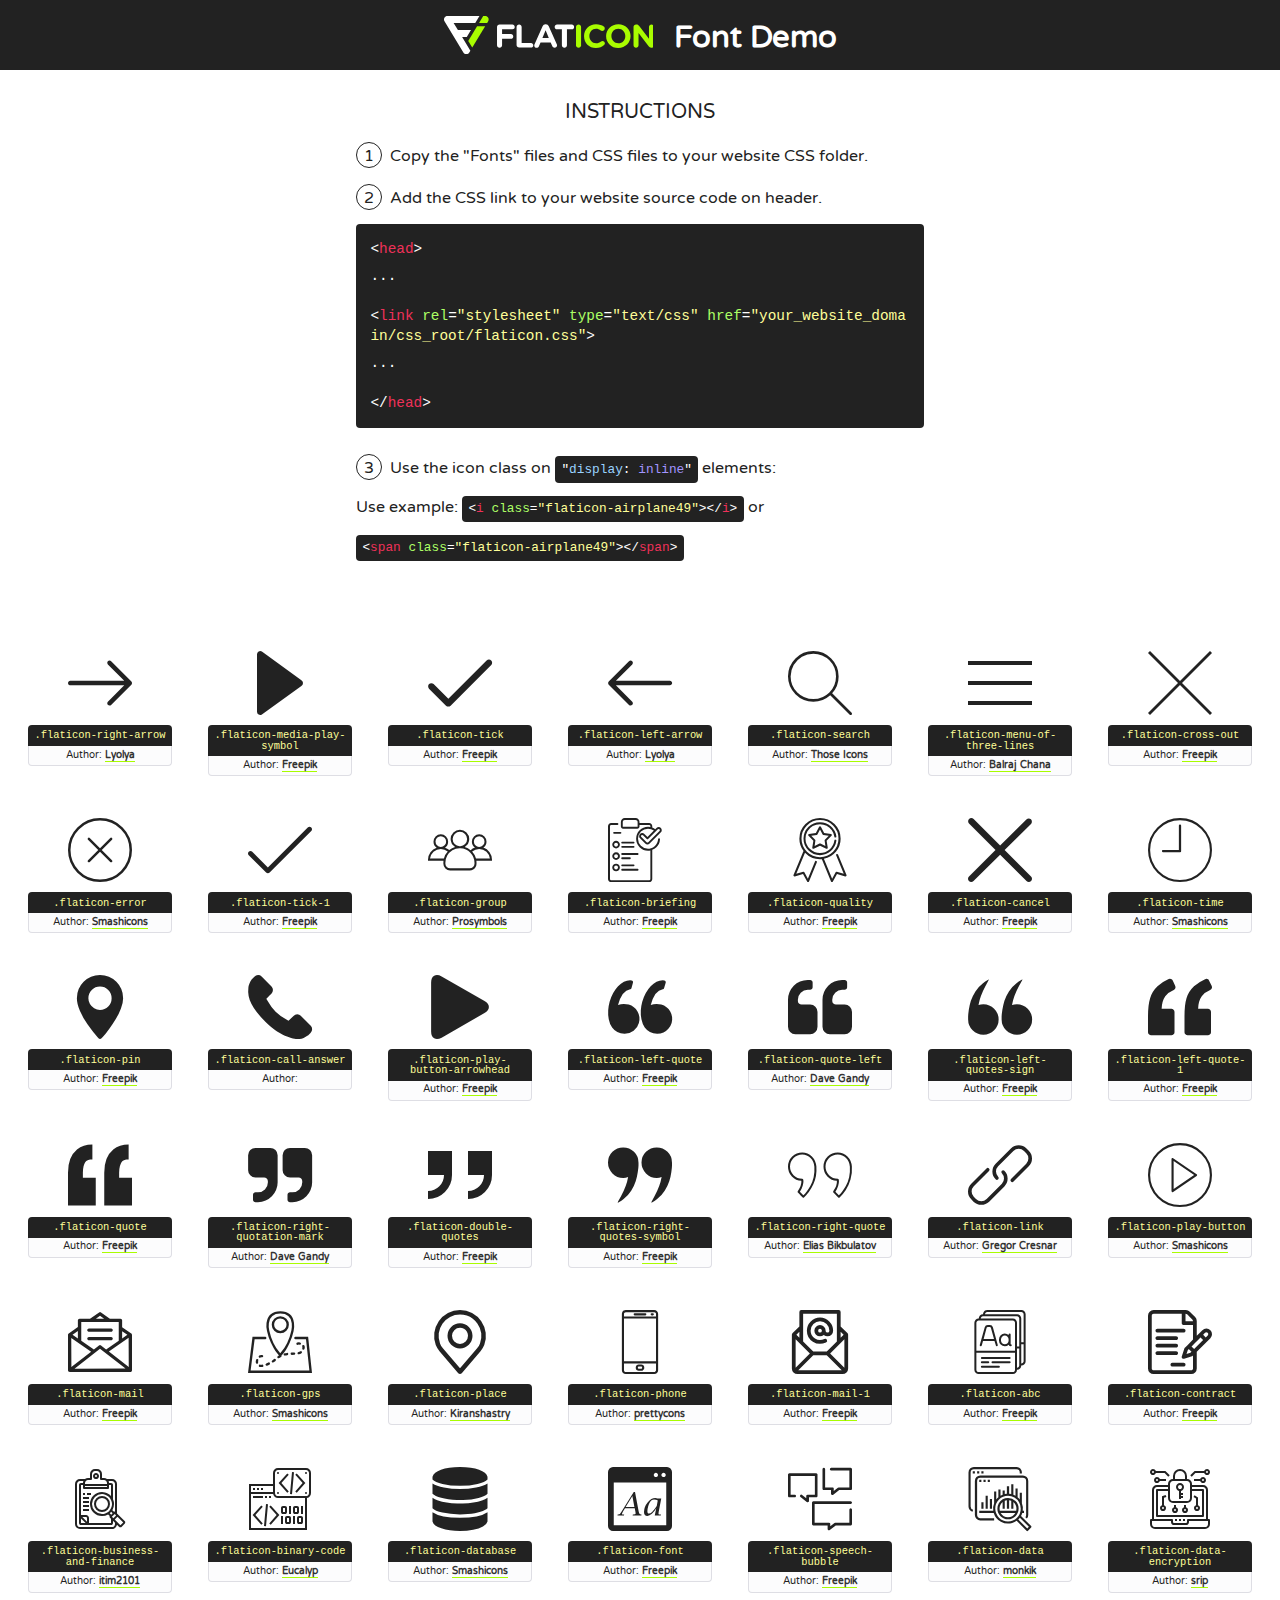
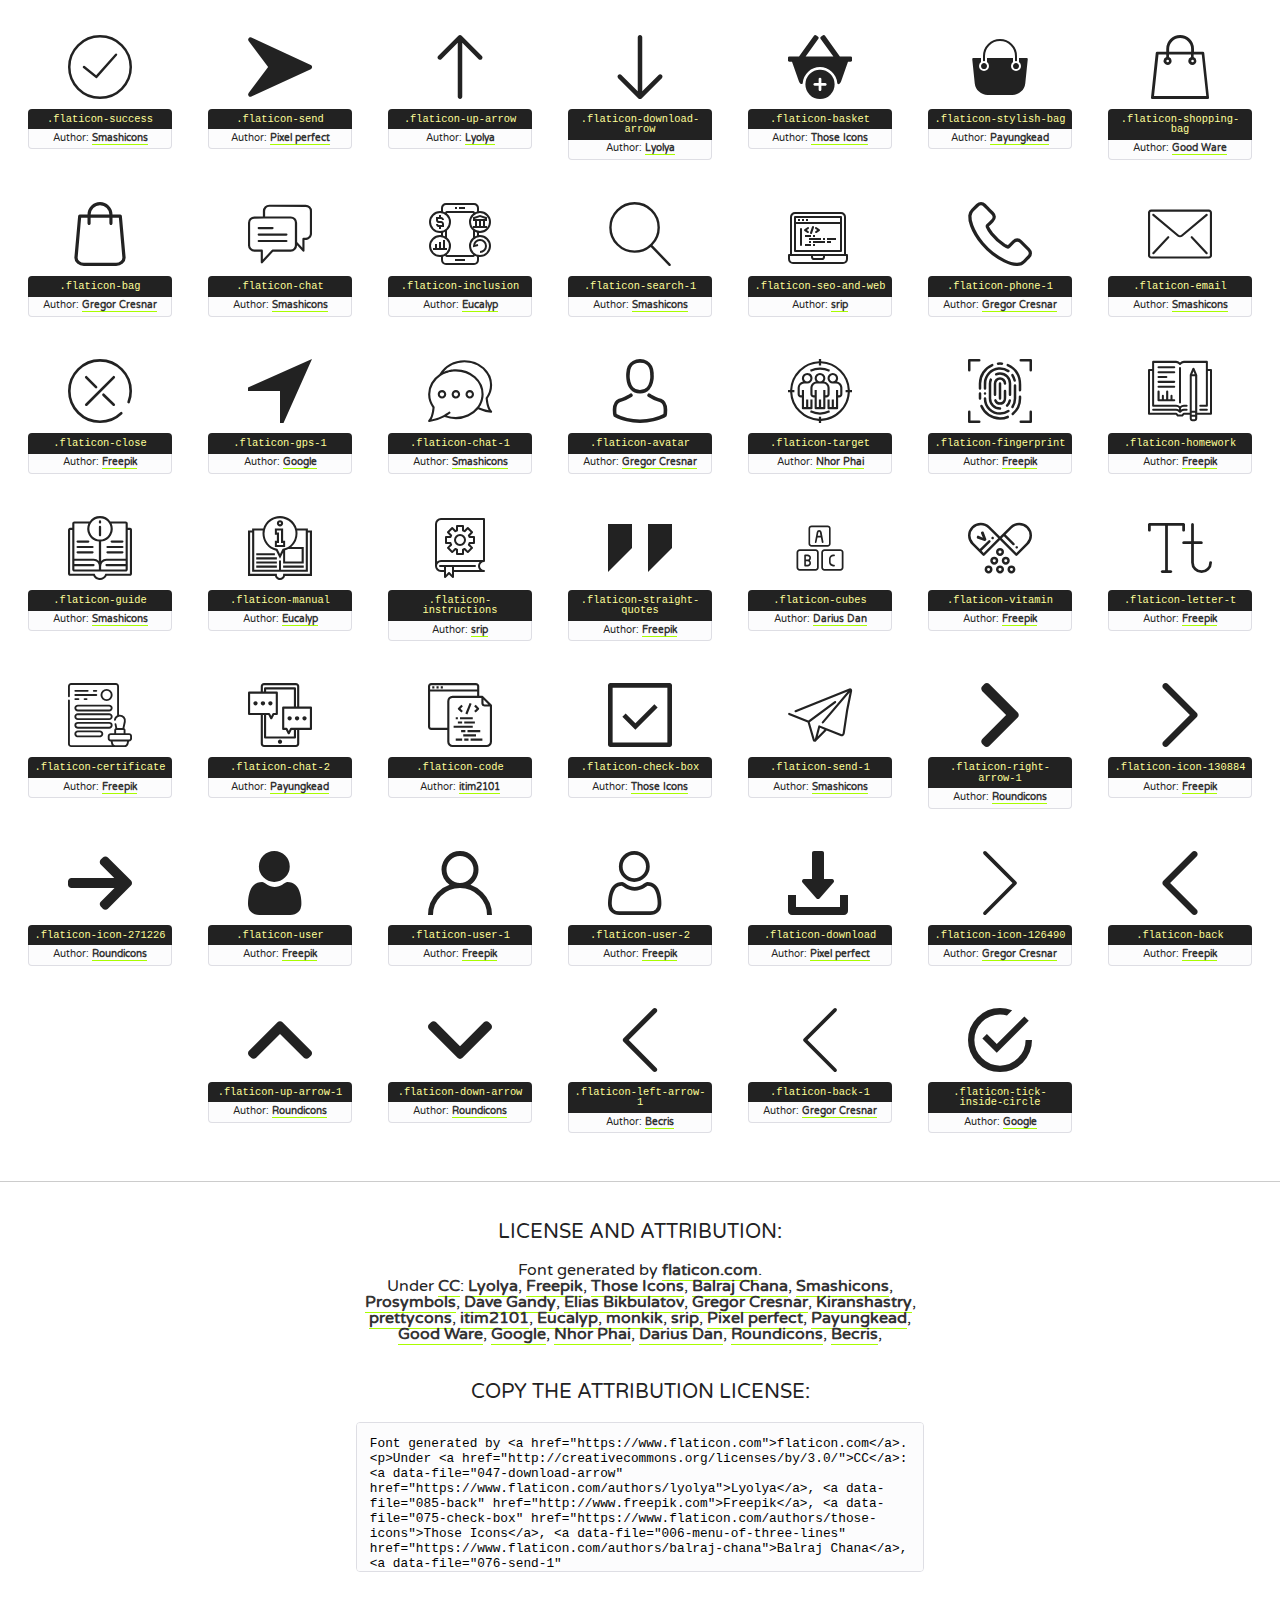
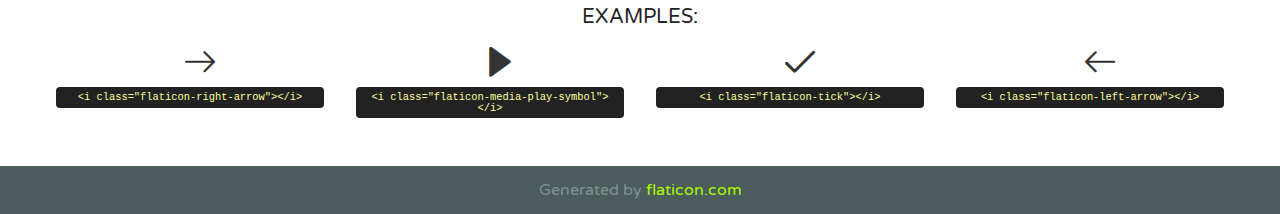
<file: static/assets/fonts/flaticon.html>
<!DOCTYPE html>
<!--
  Flaticon icon font: Flaticon
  Creation date: 26/02/2020 10:56
-->
<html>
<!DOCTYPE html>
<html>

<head>
    <title>Flaticon WebFont</title>
    <link href="http://fonts.googleapis.com/css?family=Varela+Round" rel="stylesheet" type="text/css" />
    <link rel="stylesheet" type="text/css" href="flaticon.css">
    <meta charset="UTF-8">
    <style>
    html, body, div, span, applet, object, iframe,
    h1, h2, h3, h4, h5, h6, p, blockquote, pre,
    a, abbr, acronym, address, big, cite, code,
    del, dfn, em, img, ins, kbd, q, s, samp,
    small, strike, strong, sub, sup, tt, var,
    b, u, i, center,
    dl, dt, dd, ol, ul, li,
    fieldset, form, label, legend,
    table, caption, tbody, tfoot, thead, tr, th, td,
    article, aside, canvas, details, embed, 
    figure, figcaption, footer, header, hgroup, 
    menu, nav, output, ruby, section, summary,
    time, mark, audio, video {
        margin: 0;
        padding: 0;
        border: 0;
        font-size: 100%;
        font: inherit;
        vertical-align: baseline;
    }
    /* HTML5 display-role reset for older browsers */
    article, aside, details, figcaption, figure, 
    footer, header, hgroup, menu, nav, section {
        display: block;
    }
    body {
        line-height: 1;
    }
    ol, ul {
        list-style: none;
    }
    blockquote, q {
        quotes: none;
    }
    blockquote:before, blockquote:after,
    q:before, q:after {
        content: '';
        content: none;
    }
    table {
        border-collapse: collapse;
        border-spacing: 0;
    }
    body {
        font-family: 'Varela Round', Helvetica, Arial, sans-serif;
        font-size: 16px;
        color: #222;
    }
    a {
        color: #333;
        border-bottom: 1px solid #a9fd00;
        font-weight: bold;
        text-decoration: none;
    }
    * {
        -moz-box-sizing: border-box;
        -webkit-box-sizing: border-box;
        box-sizing: border-box;
        margin: 0;
        padding: 0;
    }
    [class^="flaticon-"]:before, [class*=" flaticon-"]:before, [class^="flaticon-"]:after, [class*=" flaticon-"]:after {
        font-family: Flaticon;
        font-size: 30px;
        font-style: normal;
        margin-left: 20px;
        color: #333;
    }
    .wrapper {
        max-width: 600px;
        margin: auto;
        padding: 0 1em;
    }
    .title {
        font-size: 1.25em;
        text-align: center;
        margin-bottom: 1em;
        text-transform: uppercase;
    }
    header {
        text-align: center;
        background-color: #222;
        color: #fff;
        padding: 1em;
    }
    header .logo {
        width: 210px;
        height: 38px;
        display: inline-block;
        vertical-align: middle;
        margin-right: 1em;
        border: none;
    }
    header strong {
        font-size: 1.95em;
        font-weight: bold;
        vertical-align: middle;
        margin-top: 5px;
        display: inline-block;
    }
    .demo {
        margin: 2em auto;
        line-height: 1.25em;
    }
    .demo ul li {
        margin-bottom: 1em;
    }
    .demo ul li .num {
        color: #222;
        border-radius: 20px;
        display: inline-block;
        width: 26px;
        padding: 3px;
        height: 26px;
        text-align: center;
        margin-right: 0.5em;
        border: 1px solid #222;
    }
    .demo ul li code {
        background-color: #222;
        border-radius: 4px;
        padding: 0.25em 0.5em;
        display: inline-block;
        color: #fff;
        font-family: Consolas,Monaco,Lucida Console,Liberation Mono,DejaVu Sans Mono,Bitstream Vera Sans Mono,Courier New, monospace;
        font-weight: lighter;
        margin-top: 1em;
        font-size: 0.8em;
        word-break: break-all;
    }
    .demo ul li code.big {
        padding: 1em;
        font-size: 0.9em;
    }
    .demo ul li code .red {
        color: #EF3159;
    }
    .demo ul li code .green {
        color: #ACFF65;
    }
    .demo ul li code .yellow {
        color: #FFFF99;
    }
    .demo ul li code .blue {
        color: #99D3FF;
    }
    .demo ul li code .purple {
        color: #A295FF;
    }
    .demo ul li code .dots {
        margin-top: 0.5em;
        display: block;
    }
    #glyphs {
        border-bottom: 1px solid #ccc;
        padding: 2em 0;
        text-align: center;
    }
    .glyph {
        display: inline-block;
        width: 9em;
        margin: 1em;
        text-align: center;
        vertical-align: top;
        background: #FFF;
    }
    .glyph .glyph-icon {
        padding: 10px;
        display: block;
        font-family:"Flaticon";
        font-size: 64px;
        line-height: 1;
    }
    .glyph .glyph-icon:before {
        font-size: 64px;
        color: #222;
        margin-left: 0;
    }
    .class-name {
        font-size: 0.65em;
        background-color: #222;
        color: #fff;
        border-radius: 4px 4px 0 0;
        padding: 0.5em;
        color: #FFFF99;
        font-family: Consolas,Monaco,Lucida Console,Liberation Mono,DejaVu Sans Mono,Bitstream Vera Sans Mono,Courier New, monospace;
    }
    .author-name {
        font-size: 0.6em;
        background-color: #fcfcfd;
        border: 1px solid #DEDEE4;
        border-top: 0;
        border-radius: 0 0 4px 4px;
        padding: 0.5em;
    }
    .class-name:last-child {
        font-size: 10px;
        color:#888;
    }
    .class-name:last-child a {
        font-size: 10px;
        color:#555;
    }
    .class-name:last-child a:hover {
        color:#a9fd00;
    }
    .glyph > input {
        display: block;
        width: 100px;
        margin: 5px auto;
        text-align: center;
        font-size: 12px;
        cursor: text;
    }
    .glyph > input.icon-input {
        font-family:"Flaticon";
        font-size: 16px;
        margin-bottom: 10px;
    }
    .attribution .title {
        margin-top: 2em;
    }
    .attribution textarea {
        background-color: #fcfcfd;
        padding: 1em;
        border: none;
        box-shadow: none;
        border: 1px solid #DEDEE4;
        border-radius: 4px;
        resize: none;
        width: 100%;
        height: 150px;
        font-size: 0.8em;
        font-family: Consolas,Monaco,Lucida Console,Liberation Mono,DejaVu Sans Mono,Bitstream Vera Sans Mono,Courier New, monospace;
        -webkit-appearance: none;
    }
    .iconsuse {
        margin: 2em auto;
        text-align: center;
        max-width: 1200px;
    }
    .iconsuse:after {
        content: '';
        display: table;
        clear: both;
    }
    .iconsuse .image {
        float: left;
        width: 25%;
        padding: 0 1em;
    }
    .iconsuse .image p {
        margin-bottom: 1em;
    }
    .iconsuse .image span {
        display: block;
        font-size: 0.65em;
        background-color: #222;
        color: #fff;
        border-radius: 4px;
        padding: 0.5em;
        color: #FFFF99;
        margin-top: 1em;
        font-family: Consolas,Monaco,Lucida Console,Liberation Mono,DejaVu Sans Mono,Bitstream Vera Sans Mono,Courier New, monospace;
    }
    #footer {
        text-align: center;
        background-color: #4C5B5C;
        color: #7c9192;
        padding: 1em;
    }
    #footer a {
        border: none;
        color: #a9fd00;
        font-weight: normal;
    }
    @media (max-width: 960px) {
        .iconsuse .image {
            width: 50%;
        }
    }
    @media (max-width: 560px) {
        .iconsuse .image {
            width: 100%;
        }
    }
    </style>
</head>

<body class="characters-off">

    <header>
        <a href="https://www.flaticon.com" target="_blank" class="logo">
            <svg version="1.1" xmlns="http://www.w3.org/2000/svg" xmlns:xlink="http://www.w3.org/1999/xlink" xmlns:a="http://ns.adobe.com/AdobeSVGViewerExtensions/3.0/" viewBox="0 0 560.875 102.036" enable-background="new 0 0 560.875 102.036" xml:space="preserve">
                <defs>
                </defs>
                <g>
                    <g class="letters">
                        <path fill="#ffffff" d="M141.596,29.675c0-3.777,2.985-6.767,6.764-6.767h34.438c3.426,0,6.15,2.728,6.15,6.15
                        c0,3.43-2.724,6.149-6.15,6.149h-27.674v13.091h23.719c3.429,0,6.151,2.724,6.151,6.15c0,3.43-2.723,6.149-6.151,6.149h-23.719
                        v17.574c0,3.773-2.986,6.761-6.764,6.761c-3.779,0-6.764-2.989-6.764-6.761V29.675z"></path>
                        <path fill="#ffffff" d="M193.844,29.149c0-3.781,2.985-6.767,6.764-6.767c3.776,0,6.763,2.985,6.763,6.767v42.957h25.039
                        c3.426,0,6.149,2.726,6.149,6.153c0,3.425-2.723,6.15-6.149,6.15h-31.802c-3.779,0-6.764-2.986-6.764-6.768V29.149z"></path>
                        <path fill="#ffffff" d="M241.891,75.71l21.438-48.407c1.492-3.341,4.215-5.357,7.906-5.357h0.792
                        c3.686,0,6.323,2.017,7.815,5.357l21.439,48.407c0.436,0.967,0.701,1.845,0.701,2.723c0,3.602-2.809,6.501-6.414,6.501
                        c-3.161,0-5.269-1.845-6.499-4.655l-4.132-9.661h-27.059l-4.301,10.102c-1.144,2.631-3.426,4.214-6.237,4.214
                        c-3.517,0-6.24-2.81-6.24-6.325C241.1,77.64,241.451,76.677,241.891,75.71z M279.932,58.666l-8.521-20.297l-8.526,20.297H279.932
                        z"></path>
                        <path fill="#ffffff" d="M314.864,35.387H301.86c-3.429,0-6.239-2.813-6.239-6.238c0-3.429,2.811-6.24,6.239-6.24h39.533
                        c3.426,0,6.237,2.811,6.237,6.24c0,3.425-2.811,6.238-6.237,6.238h-13.001v42.785c0,3.773-2.99,6.761-6.764,6.761
                        c-3.779,0-6.764-2.989-6.764-6.761V35.387z"></path>
                        <path fill="#A9FD00" d="M352.615,29.149c0-3.781,2.985-6.767,6.767-6.767c3.774,0,6.761,2.985,6.761,6.767v49.024
                        c0,3.773-2.987,6.761-6.761,6.761c-3.781,0-6.767-2.989-6.767-6.761V29.149z"></path>
                        <path fill="#A9FD00" d="M374.132,53.836v-0.179c0-17.481,13.178-31.801,32.065-31.801c9.22,0,15.459,2.458,20.557,6.238
                        c1.402,1.054,2.637,2.985,2.637,5.357c0,3.692-2.985,6.59-6.681,6.59c-1.845,0-3.071-0.702-4.044-1.319
                        c-3.776-2.813-7.729-4.393-12.562-4.393c-10.364,0-17.831,8.611-17.831,19.154v0.173c0,10.542,7.291,19.329,17.831,19.329
                        c5.715,0,9.492-1.756,13.359-4.834c1.049-0.874,2.458-1.491,4.039-1.491c3.429,0,6.325,2.813,6.325,6.236
                        c0,2.106-1.056,3.78-2.282,4.834c-5.539,4.834-12.036,7.733-21.878,7.733C387.572,85.464,374.132,71.493,374.132,53.836z"></path>
                        <path fill="#A9FD00" d="M433.009,53.836v-0.179c0-17.481,13.79-31.801,32.766-31.801c18.981,0,32.592,14.143,32.592,31.628v0.173
                        c0,17.483-13.785,31.807-32.769,31.807C446.625,85.464,433.009,71.32,433.009,53.836z M484.224,53.836v-0.179
                        c0-10.539-7.725-19.326-18.626-19.326c-10.893,0-18.449,8.611-18.449,19.154v0.173c0,10.542,7.73,19.329,18.626,19.329
                        C476.676,72.986,484.224,64.378,484.224,53.836z"></path>
                        <path fill="#A9FD00" d="M506.233,29.321c0-3.774,2.99-6.763,6.767-6.763h1.401c3.252,0,5.183,1.583,7.029,3.953l26.093,34.265
                        V29.059c0-3.692,2.99-6.677,6.681-6.677c3.683,0,6.671,2.985,6.671,6.677v48.934c0,3.78-2.987,6.765-6.764,6.765h-0.436
                        c-3.257,0-5.188-1.581-7.034-3.953l-27.056-35.492v32.944c0,3.687-2.985,6.676-6.678,6.676c-3.683,0-6.673-2.989-6.673-6.676
                        V29.321z"></path>
                    </g>
                    <g class="insignia">
                        <path fill="#ffffff" d="M48.372,56.137h12.517l11.156-18.537H37.186L25.688,18.539h57.825L94.668,0H9.271
                        C5.925,0,2.842,1.801,1.198,4.716c-1.644,2.907-1.593,6.482,0.134,9.343l50.38,83.501c1.678,2.781,4.689,4.476,7.938,4.476
                        c3.246,0,6.257-1.695,7.935-4.476l2.898-4.804L48.372,56.137z"></path>
                        <g class="i">
                            <path fill="#A9FD00" d="M93.575,18.539h0.031v0.004l21.652,0.004l2.705-4.488c1.727-2.861,1.778-6.436,0.133-9.343
                            C116.454,1.801,113.371,0,110.026,0h-5.294L93.575,18.539z"></path>
                            <polygon fill="#A9FD00" points="88.291,27.356 64.725,66.486 75.519,84.404 109.942,27.356"></polygon>
                        </g>
                    </g>
                </g>
            </svg>
        </a>
        <strong>Font Demo</strong>
    </header>


    <section class="demo wrapper">

        <p class="title">Instructions</p>

        <ul>
            <li>
                <span class="num">1</span>Copy the "Fonts" files and CSS files to your website CSS folder.
            </li>
            <li>
                <span class="num">2</span>Add the CSS link to your website source code on header.
                <code class="big">
                    &lt;<span class="red">head</span>&gt;
                    <br/><span class="dots">...</span>
                    <br/>&lt;<span class="red">link</span> <span class="green">rel</span>=<span class="yellow">"stylesheet"</span> <span class="green">type</span>=<span class="yellow">"text/css"</span> <span class="green">href</span>=<span class="yellow">"your_website_domain/css_root/flaticon.css"</span>&gt;
                    <br/><span class="dots">...</span>
                    <br/>&lt;/<span class="red">head</span>&gt;
                </code>
            </li>

            <li>
                <p>
                    <span class="num">3</span>Use the icon class on <code>"<span class="blue">display</span>:<span class="purple"> inline</span>"</code> elements:
                    <br />
                    Use example: <code>&lt;<span class="red">i</span> <span class="green">class</span>=<span class="yellow">&quot;flaticon-airplane49&quot;</span>&gt;&lt;/<span class="red">i</span>&gt;</code> or <code>&lt;<span class="red">span</span> <span class="green">class</span>=<span class="yellow">&quot;flaticon-airplane49&quot;</span>&gt;&lt;/<span class="red">span</span>&gt;</code>
            </li>
        </ul>

    </section>




   <section id="glyphs">          
    
      
        <div class="glyph"><div class="glyph-icon flaticon-right-arrow"></div>
            <div class="class-name">.flaticon-right-arrow</div>
            <div class="author-name">Author: <a data-file="001-right-arrow" href="https://www.flaticon.com/authors/lyolya">Lyolya</a> </div> 
        </div>        
        
        <div class="glyph"><div class="glyph-icon flaticon-media-play-symbol"></div>
            <div class="class-name">.flaticon-media-play-symbol</div>
            <div class="author-name">Author: <a data-file="002-media-play-symbol" href="http://www.freepik.com">Freepik</a> </div> 
        </div>        
        
        <div class="glyph"><div class="glyph-icon flaticon-tick"></div>
            <div class="class-name">.flaticon-tick</div>
            <div class="author-name">Author: <a data-file="003-tick" href="http://www.freepik.com">Freepik</a> </div> 
        </div>        
        
        <div class="glyph"><div class="glyph-icon flaticon-left-arrow"></div>
            <div class="class-name">.flaticon-left-arrow</div>
            <div class="author-name">Author: <a data-file="004-left-arrow" href="https://www.flaticon.com/authors/lyolya">Lyolya</a> </div> 
        </div>        
        
        <div class="glyph"><div class="glyph-icon flaticon-search"></div>
            <div class="class-name">.flaticon-search</div>
            <div class="author-name">Author: <a data-file="005-search" href="https://www.flaticon.com/authors/those-icons">Those Icons</a> </div> 
        </div>        
        
        <div class="glyph"><div class="glyph-icon flaticon-menu-of-three-lines"></div>
            <div class="class-name">.flaticon-menu-of-three-lines</div>
            <div class="author-name">Author: <a data-file="006-menu-of-three-lines" href="https://www.flaticon.com/authors/balraj-chana">Balraj Chana</a> </div> 
        </div>        
        
        <div class="glyph"><div class="glyph-icon flaticon-cross-out"></div>
            <div class="class-name">.flaticon-cross-out</div>
            <div class="author-name">Author: <a data-file="007-cross-out" href="http://www.freepik.com">Freepik</a> </div> 
        </div>        
        
        <div class="glyph"><div class="glyph-icon flaticon-error"></div>
            <div class="class-name">.flaticon-error</div>
            <div class="author-name">Author: <a data-file="008-error" href="https://www.flaticon.com/authors/smashicons">Smashicons</a> </div> 
        </div>        
        
        <div class="glyph"><div class="glyph-icon flaticon-tick-1"></div>
            <div class="class-name">.flaticon-tick-1</div>
            <div class="author-name">Author: <a data-file="009-tick-1" href="http://www.freepik.com">Freepik</a> </div> 
        </div>        
        
        <div class="glyph"><div class="glyph-icon flaticon-group"></div>
            <div class="class-name">.flaticon-group</div>
            <div class="author-name">Author: <a data-file="010-group" href="https://www.flaticon.com/authors/prosymbols">Prosymbols</a> </div> 
        </div>        
        
        <div class="glyph"><div class="glyph-icon flaticon-briefing"></div>
            <div class="class-name">.flaticon-briefing</div>
            <div class="author-name">Author: <a data-file="011-briefing" href="http://www.freepik.com">Freepik</a> </div> 
        </div>        
        
        <div class="glyph"><div class="glyph-icon flaticon-quality"></div>
            <div class="class-name">.flaticon-quality</div>
            <div class="author-name">Author: <a data-file="012-quality" href="http://www.freepik.com">Freepik</a> </div> 
        </div>        
        
        <div class="glyph"><div class="glyph-icon flaticon-cancel"></div>
            <div class="class-name">.flaticon-cancel</div>
            <div class="author-name">Author: <a data-file="013-cancel" href="http://www.freepik.com">Freepik</a> </div> 
        </div>        
        
        <div class="glyph"><div class="glyph-icon flaticon-time"></div>
            <div class="class-name">.flaticon-time</div>
            <div class="author-name">Author: <a data-file="014-time" href="https://www.flaticon.com/authors/smashicons">Smashicons</a> </div> 
        </div>        
        
        <div class="glyph"><div class="glyph-icon flaticon-pin"></div>
            <div class="class-name">.flaticon-pin</div>
            <div class="author-name">Author: <a data-file="015-pin" href="http://www.freepik.com">Freepik</a> </div> 
        </div>        
        
        <div class="glyph"><div class="glyph-icon flaticon-call-answer"></div>
            <div class="class-name">.flaticon-call-answer</div>
            <div class="author-name">Author: <a data-file="016-call-answer" href="https://www.flaticon.com/authors/"></a> </div> 
        </div>        
        
        <div class="glyph"><div class="glyph-icon flaticon-play-button-arrowhead"></div>
            <div class="class-name">.flaticon-play-button-arrowhead</div>
            <div class="author-name">Author: <a data-file="017-play-button-arrowhead" href="http://www.freepik.com">Freepik</a> </div> 
        </div>        
        
        <div class="glyph"><div class="glyph-icon flaticon-left-quote"></div>
            <div class="class-name">.flaticon-left-quote</div>
            <div class="author-name">Author: <a data-file="018-left-quote" href="http://www.freepik.com">Freepik</a> </div> 
        </div>        
        
        <div class="glyph"><div class="glyph-icon flaticon-quote-left"></div>
            <div class="class-name">.flaticon-quote-left</div>
            <div class="author-name">Author: <a data-file="019-quote-left" href="https://www.flaticon.com/authors/dave-gandy">Dave Gandy</a> </div> 
        </div>        
        
        <div class="glyph"><div class="glyph-icon flaticon-left-quotes-sign"></div>
            <div class="class-name">.flaticon-left-quotes-sign</div>
            <div class="author-name">Author: <a data-file="020-left-quotes-sign" href="http://www.freepik.com">Freepik</a> </div> 
        </div>        
        
        <div class="glyph"><div class="glyph-icon flaticon-left-quote-1"></div>
            <div class="class-name">.flaticon-left-quote-1</div>
            <div class="author-name">Author: <a data-file="021-left-quote-1" href="http://www.freepik.com">Freepik</a> </div> 
        </div>        
        
        <div class="glyph"><div class="glyph-icon flaticon-quote"></div>
            <div class="class-name">.flaticon-quote</div>
            <div class="author-name">Author: <a data-file="022-quote" href="http://www.freepik.com">Freepik</a> </div> 
        </div>        
        
        <div class="glyph"><div class="glyph-icon flaticon-right-quotation-mark"></div>
            <div class="class-name">.flaticon-right-quotation-mark</div>
            <div class="author-name">Author: <a data-file="023-right-quotation-mark" href="https://www.flaticon.com/authors/dave-gandy">Dave Gandy</a> </div> 
        </div>        
        
        <div class="glyph"><div class="glyph-icon flaticon-double-quotes"></div>
            <div class="class-name">.flaticon-double-quotes</div>
            <div class="author-name">Author: <a data-file="024-double-quotes" href="http://www.freepik.com">Freepik</a> </div> 
        </div>        
        
        <div class="glyph"><div class="glyph-icon flaticon-right-quotes-symbol"></div>
            <div class="class-name">.flaticon-right-quotes-symbol</div>
            <div class="author-name">Author: <a data-file="025-right-quotes-symbol" href="http://www.freepik.com">Freepik</a> </div> 
        </div>        
        
        <div class="glyph"><div class="glyph-icon flaticon-right-quote"></div>
            <div class="class-name">.flaticon-right-quote</div>
            <div class="author-name">Author: <a data-file="026-right-quote" href="https://www.flaticon.com/authors/elias-bikbulatov">Elias Bikbulatov</a> </div> 
        </div>        
        
        <div class="glyph"><div class="glyph-icon flaticon-link"></div>
            <div class="class-name">.flaticon-link</div>
            <div class="author-name">Author: <a data-file="027-link" href="https://www.flaticon.com/authors/gregor-cresnar">Gregor Cresnar</a> </div> 
        </div>        
        
        <div class="glyph"><div class="glyph-icon flaticon-play-button"></div>
            <div class="class-name">.flaticon-play-button</div>
            <div class="author-name">Author: <a data-file="028-play-button" href="https://www.flaticon.com/authors/smashicons">Smashicons</a> </div> 
        </div>        
        
        <div class="glyph"><div class="glyph-icon flaticon-mail"></div>
            <div class="class-name">.flaticon-mail</div>
            <div class="author-name">Author: <a data-file="029-mail" href="http://www.freepik.com">Freepik</a> </div> 
        </div>        
        
        <div class="glyph"><div class="glyph-icon flaticon-gps"></div>
            <div class="class-name">.flaticon-gps</div>
            <div class="author-name">Author: <a data-file="030-gps" href="https://www.flaticon.com/authors/smashicons">Smashicons</a> </div> 
        </div>        
        
        <div class="glyph"><div class="glyph-icon flaticon-place"></div>
            <div class="class-name">.flaticon-place</div>
            <div class="author-name">Author: <a data-file="031-place" href="https://www.flaticon.com/authors/kiranshastry">Kiranshastry</a> </div> 
        </div>        
        
        <div class="glyph"><div class="glyph-icon flaticon-phone"></div>
            <div class="class-name">.flaticon-phone</div>
            <div class="author-name">Author: <a data-file="032-phone" href="https://www.flaticon.com/authors/prettycons">prettycons</a> </div> 
        </div>        
        
        <div class="glyph"><div class="glyph-icon flaticon-mail-1"></div>
            <div class="class-name">.flaticon-mail-1</div>
            <div class="author-name">Author: <a data-file="033-mail-1" href="http://www.freepik.com">Freepik</a> </div> 
        </div>        
        
        <div class="glyph"><div class="glyph-icon flaticon-abc"></div>
            <div class="class-name">.flaticon-abc</div>
            <div class="author-name">Author: <a data-file="034-abc" href="http://www.freepik.com">Freepik</a> </div> 
        </div>        
        
        <div class="glyph"><div class="glyph-icon flaticon-contract"></div>
            <div class="class-name">.flaticon-contract</div>
            <div class="author-name">Author: <a data-file="035-contract" href="http://www.freepik.com">Freepik</a> </div> 
        </div>        
        
        <div class="glyph"><div class="glyph-icon flaticon-business-and-finance"></div>
            <div class="class-name">.flaticon-business-and-finance</div>
            <div class="author-name">Author: <a data-file="036-business-and-finance" href="https://www.flaticon.com/authors/itim2101">itim2101</a> </div> 
        </div>        
        
        <div class="glyph"><div class="glyph-icon flaticon-binary-code"></div>
            <div class="class-name">.flaticon-binary-code</div>
            <div class="author-name">Author: <a data-file="037-binary-code" href="https://www.flaticon.com/authors/eucalyp">Eucalyp</a> </div> 
        </div>        
        
        <div class="glyph"><div class="glyph-icon flaticon-database"></div>
            <div class="class-name">.flaticon-database</div>
            <div class="author-name">Author: <a data-file="039-database" href="https://www.flaticon.com/authors/smashicons">Smashicons</a> </div> 
        </div>        
        
        <div class="glyph"><div class="glyph-icon flaticon-font"></div>
            <div class="class-name">.flaticon-font</div>
            <div class="author-name">Author: <a data-file="040-font" href="http://www.freepik.com">Freepik</a> </div> 
        </div>        
        
        <div class="glyph"><div class="glyph-icon flaticon-speech-bubble"></div>
            <div class="class-name">.flaticon-speech-bubble</div>
            <div class="author-name">Author: <a data-file="041-speech-bubble" href="http://www.freepik.com">Freepik</a> </div> 
        </div>        
        
        <div class="glyph"><div class="glyph-icon flaticon-data"></div>
            <div class="class-name">.flaticon-data</div>
            <div class="author-name">Author: <a data-file="042-data" href="https://www.flaticon.com/authors/monkik">monkik</a> </div> 
        </div>        
        
        <div class="glyph"><div class="glyph-icon flaticon-data-encryption"></div>
            <div class="class-name">.flaticon-data-encryption</div>
            <div class="author-name">Author: <a data-file="043-data-encryption" href="https://www.flaticon.com/authors/srip">srip</a> </div> 
        </div>        
        
        <div class="glyph"><div class="glyph-icon flaticon-success"></div>
            <div class="class-name">.flaticon-success</div>
            <div class="author-name">Author: <a data-file="044-success" href="https://www.flaticon.com/authors/smashicons">Smashicons</a> </div> 
        </div>        
        
        <div class="glyph"><div class="glyph-icon flaticon-send"></div>
            <div class="class-name">.flaticon-send</div>
            <div class="author-name">Author: <a data-file="045-send" href="https://www.flaticon.com/authors/pixel-perfect">Pixel perfect</a> </div> 
        </div>        
        
        <div class="glyph"><div class="glyph-icon flaticon-up-arrow"></div>
            <div class="class-name">.flaticon-up-arrow</div>
            <div class="author-name">Author: <a data-file="046-up-arrow" href="https://www.flaticon.com/authors/lyolya">Lyolya</a> </div> 
        </div>        
        
        <div class="glyph"><div class="glyph-icon flaticon-download-arrow"></div>
            <div class="class-name">.flaticon-download-arrow</div>
            <div class="author-name">Author: <a data-file="047-download-arrow" href="https://www.flaticon.com/authors/lyolya">Lyolya</a> </div> 
        </div>        
        
        <div class="glyph"><div class="glyph-icon flaticon-basket"></div>
            <div class="class-name">.flaticon-basket</div>
            <div class="author-name">Author: <a data-file="048-basket" href="https://www.flaticon.com/authors/those-icons">Those Icons</a> </div> 
        </div>        
        
        <div class="glyph"><div class="glyph-icon flaticon-stylish-bag"></div>
            <div class="class-name">.flaticon-stylish-bag</div>
            <div class="author-name">Author: <a data-file="049-stylish-bag" href="https://www.flaticon.com/authors/payungkead">Payungkead</a> </div> 
        </div>        
        
        <div class="glyph"><div class="glyph-icon flaticon-shopping-bag"></div>
            <div class="class-name">.flaticon-shopping-bag</div>
            <div class="author-name">Author: <a data-file="050-shopping-bag" href="https://www.flaticon.com/authors/good-ware">Good Ware</a> </div> 
        </div>        
        
        <div class="glyph"><div class="glyph-icon flaticon-bag"></div>
            <div class="class-name">.flaticon-bag</div>
            <div class="author-name">Author: <a data-file="051-bag" href="https://www.flaticon.com/authors/gregor-cresnar">Gregor Cresnar</a> </div> 
        </div>        
        
        <div class="glyph"><div class="glyph-icon flaticon-chat"></div>
            <div class="class-name">.flaticon-chat</div>
            <div class="author-name">Author: <a data-file="052-chat" href="https://www.flaticon.com/authors/smashicons">Smashicons</a> </div> 
        </div>        
        
        <div class="glyph"><div class="glyph-icon flaticon-inclusion"></div>
            <div class="class-name">.flaticon-inclusion</div>
            <div class="author-name">Author: <a data-file="053-inclusion" href="https://www.flaticon.com/authors/eucalyp">Eucalyp</a> </div> 
        </div>        
        
        <div class="glyph"><div class="glyph-icon flaticon-search-1"></div>
            <div class="class-name">.flaticon-search-1</div>
            <div class="author-name">Author: <a data-file="054-search-1" href="https://www.flaticon.com/authors/smashicons">Smashicons</a> </div> 
        </div>        
        
        <div class="glyph"><div class="glyph-icon flaticon-seo-and-web"></div>
            <div class="class-name">.flaticon-seo-and-web</div>
            <div class="author-name">Author: <a data-file="055-seo-and-web" href="https://www.flaticon.com/authors/srip">srip</a> </div> 
        </div>        
        
        <div class="glyph"><div class="glyph-icon flaticon-phone-1"></div>
            <div class="class-name">.flaticon-phone-1</div>
            <div class="author-name">Author: <a data-file="056-phone-1" href="https://www.flaticon.com/authors/gregor-cresnar">Gregor Cresnar</a> </div> 
        </div>        
        
        <div class="glyph"><div class="glyph-icon flaticon-email"></div>
            <div class="class-name">.flaticon-email</div>
            <div class="author-name">Author: <a data-file="057-email" href="https://www.flaticon.com/authors/smashicons">Smashicons</a> </div> 
        </div>        
        
        <div class="glyph"><div class="glyph-icon flaticon-close"></div>
            <div class="class-name">.flaticon-close</div>
            <div class="author-name">Author: <a data-file="058-close" href="http://www.freepik.com">Freepik</a> </div> 
        </div>        
        
        <div class="glyph"><div class="glyph-icon flaticon-gps-1"></div>
            <div class="class-name">.flaticon-gps-1</div>
            <div class="author-name">Author: <a data-file="059-gps-1" href="https://www.flaticon.com/authors/google">Google</a> </div> 
        </div>        
        
        <div class="glyph"><div class="glyph-icon flaticon-chat-1"></div>
            <div class="class-name">.flaticon-chat-1</div>
            <div class="author-name">Author: <a data-file="060-chat-1" href="https://www.flaticon.com/authors/smashicons">Smashicons</a> </div> 
        </div>        
        
        <div class="glyph"><div class="glyph-icon flaticon-avatar"></div>
            <div class="class-name">.flaticon-avatar</div>
            <div class="author-name">Author: <a data-file="061-avatar" href="https://www.flaticon.com/authors/gregor-cresnar">Gregor Cresnar</a> </div> 
        </div>        
        
        <div class="glyph"><div class="glyph-icon flaticon-target"></div>
            <div class="class-name">.flaticon-target</div>
            <div class="author-name">Author: <a data-file="062-target" href="https://www.flaticon.com/authors/nhor-phai">Nhor Phai</a> </div> 
        </div>        
        
        <div class="glyph"><div class="glyph-icon flaticon-fingerprint"></div>
            <div class="class-name">.flaticon-fingerprint</div>
            <div class="author-name">Author: <a data-file="063-fingerprint" href="http://www.freepik.com">Freepik</a> </div> 
        </div>        
        
        <div class="glyph"><div class="glyph-icon flaticon-homework"></div>
            <div class="class-name">.flaticon-homework</div>
            <div class="author-name">Author: <a data-file="064-homework" href="http://www.freepik.com">Freepik</a> </div> 
        </div>        
        
        <div class="glyph"><div class="glyph-icon flaticon-guide"></div>
            <div class="class-name">.flaticon-guide</div>
            <div class="author-name">Author: <a data-file="065-guide" href="https://www.flaticon.com/authors/smashicons">Smashicons</a> </div> 
        </div>        
        
        <div class="glyph"><div class="glyph-icon flaticon-manual"></div>
            <div class="class-name">.flaticon-manual</div>
            <div class="author-name">Author: <a data-file="066-manual" href="https://www.flaticon.com/authors/eucalyp">Eucalyp</a> </div> 
        </div>        
        
        <div class="glyph"><div class="glyph-icon flaticon-instructions"></div>
            <div class="class-name">.flaticon-instructions</div>
            <div class="author-name">Author: <a data-file="067-instructions" href="https://www.flaticon.com/authors/srip">srip</a> </div> 
        </div>        
        
        <div class="glyph"><div class="glyph-icon flaticon-straight-quotes"></div>
            <div class="class-name">.flaticon-straight-quotes</div>
            <div class="author-name">Author: <a data-file="068-straight-quotes" href="http://www.freepik.com">Freepik</a> </div> 
        </div>        
        
        <div class="glyph"><div class="glyph-icon flaticon-cubes"></div>
            <div class="class-name">.flaticon-cubes</div>
            <div class="author-name">Author: <a data-file="069-cubes" href="https://www.flaticon.com/authors/darius-dan">Darius Dan</a> </div> 
        </div>        
        
        <div class="glyph"><div class="glyph-icon flaticon-vitamin"></div>
            <div class="class-name">.flaticon-vitamin</div>
            <div class="author-name">Author: <a data-file="070-vitamin" href="http://www.freepik.com">Freepik</a> </div> 
        </div>        
        
        <div class="glyph"><div class="glyph-icon flaticon-letter-t"></div>
            <div class="class-name">.flaticon-letter-t</div>
            <div class="author-name">Author: <a data-file="071-letter-t" href="http://www.freepik.com">Freepik</a> </div> 
        </div>        
        
        <div class="glyph"><div class="glyph-icon flaticon-certificate"></div>
            <div class="class-name">.flaticon-certificate</div>
            <div class="author-name">Author: <a data-file="072-certificate" href="http://www.freepik.com">Freepik</a> </div> 
        </div>        
        
        <div class="glyph"><div class="glyph-icon flaticon-chat-2"></div>
            <div class="class-name">.flaticon-chat-2</div>
            <div class="author-name">Author: <a data-file="073-chat-2" href="https://www.flaticon.com/authors/payungkead">Payungkead</a> </div> 
        </div>        
        
        <div class="glyph"><div class="glyph-icon flaticon-code"></div>
            <div class="class-name">.flaticon-code</div>
            <div class="author-name">Author: <a data-file="074-code" href="https://www.flaticon.com/authors/itim2101">itim2101</a> </div> 
        </div>        
        
        <div class="glyph"><div class="glyph-icon flaticon-check-box"></div>
            <div class="class-name">.flaticon-check-box</div>
            <div class="author-name">Author: <a data-file="075-check-box" href="https://www.flaticon.com/authors/those-icons">Those Icons</a> </div> 
        </div>        
        
        <div class="glyph"><div class="glyph-icon flaticon-send-1"></div>
            <div class="class-name">.flaticon-send-1</div>
            <div class="author-name">Author: <a data-file="076-send-1" href="https://www.flaticon.com/authors/smashicons">Smashicons</a> </div> 
        </div>        
        
        <div class="glyph"><div class="glyph-icon flaticon-right-arrow-1"></div>
            <div class="class-name">.flaticon-right-arrow-1</div>
            <div class="author-name">Author: <a data-file="077-right-arrow-1" href="https://www.flaticon.com/authors/roundicons">Roundicons</a> </div> 
        </div>        
        
        <div class="glyph"><div class="glyph-icon flaticon-icon-130884"></div>
            <div class="class-name">.flaticon-icon-130884</div>
            <div class="author-name">Author: <a data-file="078-icon-130884" href="http://www.freepik.com">Freepik</a> </div> 
        </div>        
        
        <div class="glyph"><div class="glyph-icon flaticon-icon-271226"></div>
            <div class="class-name">.flaticon-icon-271226</div>
            <div class="author-name">Author: <a data-file="079-icon-271226" href="https://www.flaticon.com/authors/roundicons">Roundicons</a> </div> 
        </div>        
        
        <div class="glyph"><div class="glyph-icon flaticon-user"></div>
            <div class="class-name">.flaticon-user</div>
            <div class="author-name">Author: <a data-file="080-user" href="http://www.freepik.com">Freepik</a> </div> 
        </div>        
        
        <div class="glyph"><div class="glyph-icon flaticon-user-1"></div>
            <div class="class-name">.flaticon-user-1</div>
            <div class="author-name">Author: <a data-file="081-user-1" href="http://www.freepik.com">Freepik</a> </div> 
        </div>        
        
        <div class="glyph"><div class="glyph-icon flaticon-user-2"></div>
            <div class="class-name">.flaticon-user-2</div>
            <div class="author-name">Author: <a data-file="082-user-2" href="http://www.freepik.com">Freepik</a> </div> 
        </div>        
        
        <div class="glyph"><div class="glyph-icon flaticon-download"></div>
            <div class="class-name">.flaticon-download</div>
            <div class="author-name">Author: <a data-file="083-download" href="https://www.flaticon.com/authors/pixel-perfect">Pixel perfect</a> </div> 
        </div>        
        
        <div class="glyph"><div class="glyph-icon flaticon-icon-126490"></div>
            <div class="class-name">.flaticon-icon-126490</div>
            <div class="author-name">Author: <a data-file="084-icon-126490" href="https://www.flaticon.com/authors/gregor-cresnar">Gregor Cresnar</a> </div> 
        </div>        
        
        <div class="glyph"><div class="glyph-icon flaticon-back"></div>
            <div class="class-name">.flaticon-back</div>
            <div class="author-name">Author: <a data-file="085-back" href="http://www.freepik.com">Freepik</a> </div> 
        </div>        
        
        <div class="glyph"><div class="glyph-icon flaticon-up-arrow-1"></div>
            <div class="class-name">.flaticon-up-arrow-1</div>
            <div class="author-name">Author: <a data-file="086-up-arrow-1" href="https://www.flaticon.com/authors/roundicons">Roundicons</a> </div> 
        </div>        
        
        <div class="glyph"><div class="glyph-icon flaticon-down-arrow"></div>
            <div class="class-name">.flaticon-down-arrow</div>
            <div class="author-name">Author: <a data-file="087-down-arrow" href="https://www.flaticon.com/authors/roundicons">Roundicons</a> </div> 
        </div>        
        
        <div class="glyph"><div class="glyph-icon flaticon-left-arrow-1"></div>
            <div class="class-name">.flaticon-left-arrow-1</div>
            <div class="author-name">Author: <a data-file="088-left-arrow-1" href="https://www.flaticon.com/authors/becris">Becris</a> </div> 
        </div>        
        
        <div class="glyph"><div class="glyph-icon flaticon-back-1"></div>
            <div class="class-name">.flaticon-back-1</div>
            <div class="author-name">Author: <a data-file="089-back-1" href="https://www.flaticon.com/authors/gregor-cresnar">Gregor Cresnar</a> </div> 
        </div>        
        
        <div class="glyph"><div class="glyph-icon flaticon-tick-inside-circle"></div>
            <div class="class-name">.flaticon-tick-inside-circle</div>
            <div class="author-name">Author: <a data-file="090-tick-inside-circle" href="https://www.flaticon.com/authors/google">Google</a> </div> 
        </div>        
        

    </section>



    <section class="attribution wrapper"   style="text-align:center;">

      <div class="title">License and attribution:</div><div class="attrDiv">Font generated by <a href="https://www.flaticon.com">flaticon.com</a>. <div><p>Under <a href="http://creativecommons.org/licenses/by/3.0/">CC</a>: <a data-file="047-download-arrow" href="https://www.flaticon.com/authors/lyolya">Lyolya</a>, <a data-file="085-back" href="http://www.freepik.com">Freepik</a>, <a data-file="075-check-box" href="https://www.flaticon.com/authors/those-icons">Those Icons</a>, <a data-file="006-menu-of-three-lines" href="https://www.flaticon.com/authors/balraj-chana">Balraj Chana</a>, <a data-file="076-send-1" href="https://www.flaticon.com/authors/smashicons">Smashicons</a>, <a data-file="010-group" href="https://www.flaticon.com/authors/prosymbols">Prosymbols</a>, <a data-file="023-right-quotation-mark" href="https://www.flaticon.com/authors/dave-gandy">Dave Gandy</a>, <a data-file="026-right-quote" href="https://www.flaticon.com/authors/elias-bikbulatov">Elias Bikbulatov</a>, <a data-file="089-back-1" href="https://www.flaticon.com/authors/gregor-cresnar">Gregor Cresnar</a>, <a data-file="031-place" href="https://www.flaticon.com/authors/kiranshastry">Kiranshastry</a>, <a data-file="032-phone" href="https://www.flaticon.com/authors/prettycons">prettycons</a>, <a data-file="074-code" href="https://www.flaticon.com/authors/itim2101">itim2101</a>, <a data-file="066-manual" href="https://www.flaticon.com/authors/eucalyp">Eucalyp</a>, <a data-file="042-data" href="https://www.flaticon.com/authors/monkik">monkik</a>, <a data-file="067-instructions" href="https://www.flaticon.com/authors/srip">srip</a>, <a data-file="083-download" href="https://www.flaticon.com/authors/pixel-perfect">Pixel perfect</a>, <a data-file="073-chat-2" href="https://www.flaticon.com/authors/payungkead">Payungkead</a>, <a data-file="050-shopping-bag" href="https://www.flaticon.com/authors/good-ware">Good Ware</a>, <a data-file="090-tick-inside-circle" href="https://www.flaticon.com/authors/google">Google</a>, <a data-file="062-target" href="https://www.flaticon.com/authors/nhor-phai">Nhor Phai</a>, <a data-file="069-cubes" href="https://www.flaticon.com/authors/darius-dan">Darius Dan</a>, <a data-file="087-down-arrow" href="https://www.flaticon.com/authors/roundicons">Roundicons</a>, <a data-file="088-left-arrow-1" href="https://www.flaticon.com/authors/becris">Becris</a>, <a data-file="016-call-answer" href="https://www.flaticon.com/authors/"></a></p>  </div>
      </div>
      <div class="title">Copy the Attribution License:</div>

    <textarea onclick="this.focus();this.select();">Font generated by &lt;a href=&quot;https://www.flaticon.com&quot;&gt;flaticon.com&lt;/a&gt;. <p>Under <a href="http://creativecommons.org/licenses/by/3.0/">CC</a>: <a data-file="047-download-arrow" href="https://www.flaticon.com/authors/lyolya">Lyolya</a>, <a data-file="085-back" href="http://www.freepik.com">Freepik</a>, <a data-file="075-check-box" href="https://www.flaticon.com/authors/those-icons">Those Icons</a>, <a data-file="006-menu-of-three-lines" href="https://www.flaticon.com/authors/balraj-chana">Balraj Chana</a>, <a data-file="076-send-1" href="https://www.flaticon.com/authors/smashicons">Smashicons</a>, <a data-file="010-group" href="https://www.flaticon.com/authors/prosymbols">Prosymbols</a>, <a data-file="023-right-quotation-mark" href="https://www.flaticon.com/authors/dave-gandy">Dave Gandy</a>, <a data-file="026-right-quote" href="https://www.flaticon.com/authors/elias-bikbulatov">Elias Bikbulatov</a>, <a data-file="089-back-1" href="https://www.flaticon.com/authors/gregor-cresnar">Gregor Cresnar</a>, <a data-file="031-place" href="https://www.flaticon.com/authors/kiranshastry">Kiranshastry</a>, <a data-file="032-phone" href="https://www.flaticon.com/authors/prettycons">prettycons</a>, <a data-file="074-code" href="https://www.flaticon.com/authors/itim2101">itim2101</a>, <a data-file="066-manual" href="https://www.flaticon.com/authors/eucalyp">Eucalyp</a>, <a data-file="042-data" href="https://www.flaticon.com/authors/monkik">monkik</a>, <a data-file="067-instructions" href="https://www.flaticon.com/authors/srip">srip</a>, <a data-file="083-download" href="https://www.flaticon.com/authors/pixel-perfect">Pixel perfect</a>, <a data-file="073-chat-2" href="https://www.flaticon.com/authors/payungkead">Payungkead</a>, <a data-file="050-shopping-bag" href="https://www.flaticon.com/authors/good-ware">Good Ware</a>, <a data-file="090-tick-inside-circle" href="https://www.flaticon.com/authors/google">Google</a>, <a data-file="062-target" href="https://www.flaticon.com/authors/nhor-phai">Nhor Phai</a>, <a data-file="069-cubes" href="https://www.flaticon.com/authors/darius-dan">Darius Dan</a>, <a data-file="087-down-arrow" href="https://www.flaticon.com/authors/roundicons">Roundicons</a>, <a data-file="088-left-arrow-1" href="https://www.flaticon.com/authors/becris">Becris</a>, <a data-file="016-call-answer" href="https://www.flaticon.com/authors/"></a></p>  
     </textarea>

    </section>

    <section class="iconsuse">

          <div class="title">Examples:</div>            
             
            <div class="image">
                <p>
                    <i class="glyph-icon flaticon-right-arrow"></i> 
                    <span>&lt;i class=&quot;flaticon-right-arrow&quot;&gt;&lt;/i&gt;</span>
                </p>
            </div>
            
            <div class="image">
                <p>
                    <i class="glyph-icon flaticon-media-play-symbol"></i> 
                    <span>&lt;i class=&quot;flaticon-media-play-symbol&quot;&gt;&lt;/i&gt;</span>
                </p>
            </div>
            
            <div class="image">
                <p>
                    <i class="glyph-icon flaticon-tick"></i> 
                    <span>&lt;i class=&quot;flaticon-tick&quot;&gt;&lt;/i&gt;</span>
                </p>
            </div>
            
            <div class="image">
                <p>
                    <i class="glyph-icon flaticon-left-arrow"></i> 
                    <span>&lt;i class=&quot;flaticon-left-arrow&quot;&gt;&lt;/i&gt;</span>
                </p>
            </div>
                       
        </div>
                            
    </section>

<div id="footer">
    <div>Generated by <a href="https://www.flaticon.com">flaticon.com</a>
    </div>
</div>



</body>
</html>
</file>
<file: static/assets/fonts/flaticon.css>
/*
  	Flaticon icon font: Flaticon
  	Creation date: 26/02/2020 10:56
  	*/

@font-face {
  font-family: "Flaticon";
  src: url("./Flaticon.eot");
  src: url("./Flaticon.eot?#iefix") format("embedded-opentype"),
       url("./Flaticon.woff2") format("woff2"),
       url("./Flaticon.woff") format("woff"),
       url("./Flaticon.ttf") format("truetype"),
       url("./Flaticon.svg#Flaticon") format("svg");
  font-weight: normal;
  font-style: normal;
}

@media screen and (-webkit-min-device-pixel-ratio:0) {
  @font-face {
    font-family: "Flaticon";
    src: url("./Flaticon.svg#Flaticon") format("svg");
  }
}

[class^="flaticon-"]:before, [class*=" flaticon-"]:before,
[class^="flaticon-"]:after, [class*=" flaticon-"]:after {   
  font-family: Flaticon;
        font-size: 20px;
font-style: normal;
margin-left: 20px;
}

.flaticon-right-arrow:before { content: "\f100"; }
.flaticon-media-play-symbol:before { content: "\f101"; }
.flaticon-tick:before { content: "\f102"; }
.flaticon-left-arrow:before { content: "\f103"; }
.flaticon-search:before { content: "\f104"; }
.flaticon-menu-of-three-lines:before { content: "\f105"; }
.flaticon-cross-out:before { content: "\f106"; }
.flaticon-error:before { content: "\f107"; }
.flaticon-tick-1:before { content: "\f108"; }
.flaticon-group:before { content: "\f109"; }
.flaticon-briefing:before { content: "\f10a"; }
.flaticon-quality:before { content: "\f10b"; }
.flaticon-cancel:before { content: "\f10c"; }
.flaticon-time:before { content: "\f10d"; }
.flaticon-pin:before { content: "\f10e"; }
.flaticon-call-answer:before { content: "\f10f"; }
.flaticon-play-button-arrowhead:before { content: "\f110"; }
.flaticon-left-quote:before { content: "\f111"; }
.flaticon-quote-left:before { content: "\f112"; }
.flaticon-left-quotes-sign:before { content: "\f113"; }
.flaticon-left-quote-1:before { content: "\f114"; }
.flaticon-quote:before { content: "\f115"; }
.flaticon-right-quotation-mark:before { content: "\f116"; }
.flaticon-double-quotes:before { content: "\f117"; }
.flaticon-right-quotes-symbol:before { content: "\f118"; }
.flaticon-right-quote:before { content: "\f119"; }
.flaticon-link:before { content: "\f11a"; }
.flaticon-play-button:before { content: "\f11b"; }
.flaticon-mail:before { content: "\f11c"; }
.flaticon-gps:before { content: "\f11d"; }
.flaticon-place:before { content: "\f11e"; }
.flaticon-phone:before { content: "\f11f"; }
.flaticon-mail-1:before { content: "\f120"; }
.flaticon-abc:before { content: "\f121"; }
.flaticon-contract:before { content: "\f122"; }
.flaticon-business-and-finance:before { content: "\f123"; }
.flaticon-binary-code:before { content: "\f124"; }
.flaticon-database:before { content: "\f125"; }
.flaticon-font:before { content: "\f126"; }
.flaticon-speech-bubble:before { content: "\f127"; }
.flaticon-data:before { content: "\f128"; }
.flaticon-data-encryption:before { content: "\f129"; }
.flaticon-success:before { content: "\f12a"; }
.flaticon-send:before { content: "\f12b"; }
.flaticon-up-arrow:before { content: "\f12c"; }
.flaticon-download-arrow:before { content: "\f12d"; }
.flaticon-basket:before { content: "\f12e"; }
.flaticon-stylish-bag:before { content: "\f12f"; }
.flaticon-shopping-bag:before { content: "\f130"; }
.flaticon-bag:before { content: "\f131"; }
.flaticon-chat:before { content: "\f132"; }
.flaticon-inclusion:before { content: "\f133"; }
.flaticon-search-1:before { content: "\f134"; }
.flaticon-seo-and-web:before { content: "\f135"; }
.flaticon-phone-1:before { content: "\f136"; }
.flaticon-email:before { content: "\f137"; }
.flaticon-close:before { content: "\f138"; }
.flaticon-gps-1:before { content: "\f139"; }
.flaticon-chat-1:before { content: "\f13a"; }
.flaticon-avatar:before { content: "\f13b"; }
.flaticon-target:before { content: "\f13c"; }
.flaticon-fingerprint:before { content: "\f13d"; }
.flaticon-homework:before { content: "\f13e"; }
.flaticon-guide:before { content: "\f13f"; }
.flaticon-manual:before { content: "\f140"; }
.flaticon-instructions:before { content: "\f141"; }
.flaticon-straight-quotes:before { content: "\f142"; }
.flaticon-cubes:before { content: "\f143"; }
.flaticon-vitamin:before { content: "\f144"; }
.flaticon-letter-t:before { content: "\f145"; }
.flaticon-certificate:before { content: "\f146"; }
.flaticon-chat-2:before { content: "\f147"; }
.flaticon-code:before { content: "\f148"; }
.flaticon-check-box:before { content: "\f149"; }
.flaticon-send-1:before { content: "\f14a"; }
.flaticon-right-arrow-1:before { content: "\f14b"; }
.flaticon-icon-130884:before { content: "\f14c"; }
.flaticon-icon-271226:before { content: "\f14d"; }
.flaticon-user:before { content: "\f14e"; }
.flaticon-user-1:before { content: "\f14f"; }
.flaticon-user-2:before { content: "\f150"; }
.flaticon-download:before { content: "\f151"; }
.flaticon-icon-126490:before { content: "\f152"; }
.flaticon-back:before { content: "\f153"; }
.flaticon-up-arrow-1:before { content: "\f154"; }
.flaticon-down-arrow:before { content: "\f155"; }
.flaticon-left-arrow-1:before { content: "\f156"; }
.flaticon-back-1:before { content: "\f157"; }
.flaticon-tick-inside-circle:before { content: "\f158"; }
</file>
